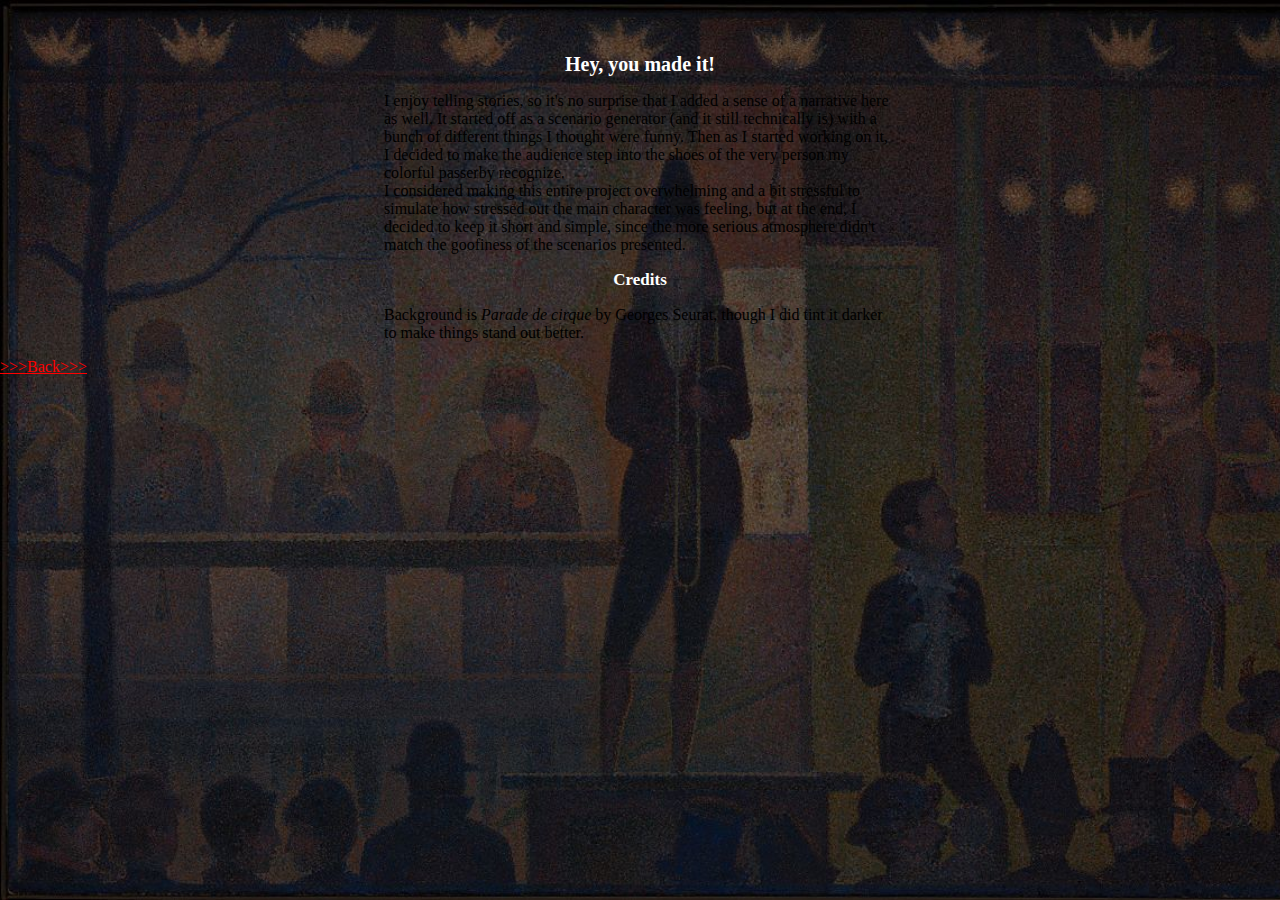
<file: art-state.html>
<!DOCTYPE html>
<html lang="en">

<head>  <link rel="stylesheet" type="text/css" href="style.css">
  <meta charset="utf-8">
  <link rel="preconnect" href="https://fonts.googleapis.com">
  <link rel="preconnect" href="https://fonts.gstatic.com" crossorigin>
  <link href="https://fonts.googleapis.com/css2?family=Quattrocento:wght@700&display=swap" rel="stylesheet">

</head>

<body>
  <h1>Hey, you made it!</h1>
  <p>I enjoy telling stories, so it's no surprise that I added a sense of a narrative
    here as well. It started off as a scenario generator (and it still technically
    is) with a bunch of different things I thought were funny. Then as I started
    working on it, I decided to make the audience step into the shoes of the
    very person my colorful passerby recognize.
    <br>
    I considered making this entire project overwhelming and a bit stressful to
    simulate how stressed out the main character was feeling, but at the end,
    I decided to keep it short and simple, since the more serious atmosphere
    didn't match the goofiness of the scenarios presented.
  </p>

  <h2>Credits</h2>
  <p>Background is <i>Parade de cirque</i> by Georges Seurat, though I did tint
    it darker to make things stand out better.
  </p>

 <a href="index.html">>>>Back>>></a>

</body>

</html>
</file>
<file: style.css>
html, body {
  margin: 0;
  padding: 0;
  font-family: 'Antic Slab', serif;
  background-image: url("bg.jpg");
  background-repeat: no-repeat;
  background-attachment: fixed;
  background-size: cover;
  cursor: url('cursor.png'), auto;
}

canvas {
  display: block;
}

h1 {
  font-size: 20px;
  text-align: center;
  padding-top: 40px;
  color: white;
}

h2 {
  font-size: 17px;
  text-align: center;
  color: white;
}

p {
  padding-left: 30%;
  padding-right: 30%;
  font-size: 16px;
}

#myCanvas canvas{
  display: block;
  margin: auto;
  border-radius: 100px;
  padding-top: 50px;
}

.flex-container {
  display: flex;
   flex-wrap: wrap;
   justify-content: center;
}

.flex-container > div {
  margin: 10px;
  padding: 20px;
  font-size: 30px;
}

#div1 {
  height: 450px;
  width: 50px;
}

#div2 {
  height: 450px;
  width: 50px;
}

.box1 {
  background: black;
  position: absolute; top: 35%; left: 30%;
}

.box2 {
  background: red;
  position: absolute; top: 35%; left: 30%;
}

#button {
  background-color:#590101;
  border: none;
  color: white;
  padding: 16px 32px;
  text-align: center;
  text-decoration: none;
  display: inline-block;
  font-size: 18px;
  position:relative;
  font-family: 'Antic Slab', serif;
  border-radius: 8px;
  top:11%;
  margin: auto;
  display:block;
}

a {
  color: red;
  margin: auto;
}
</file>
